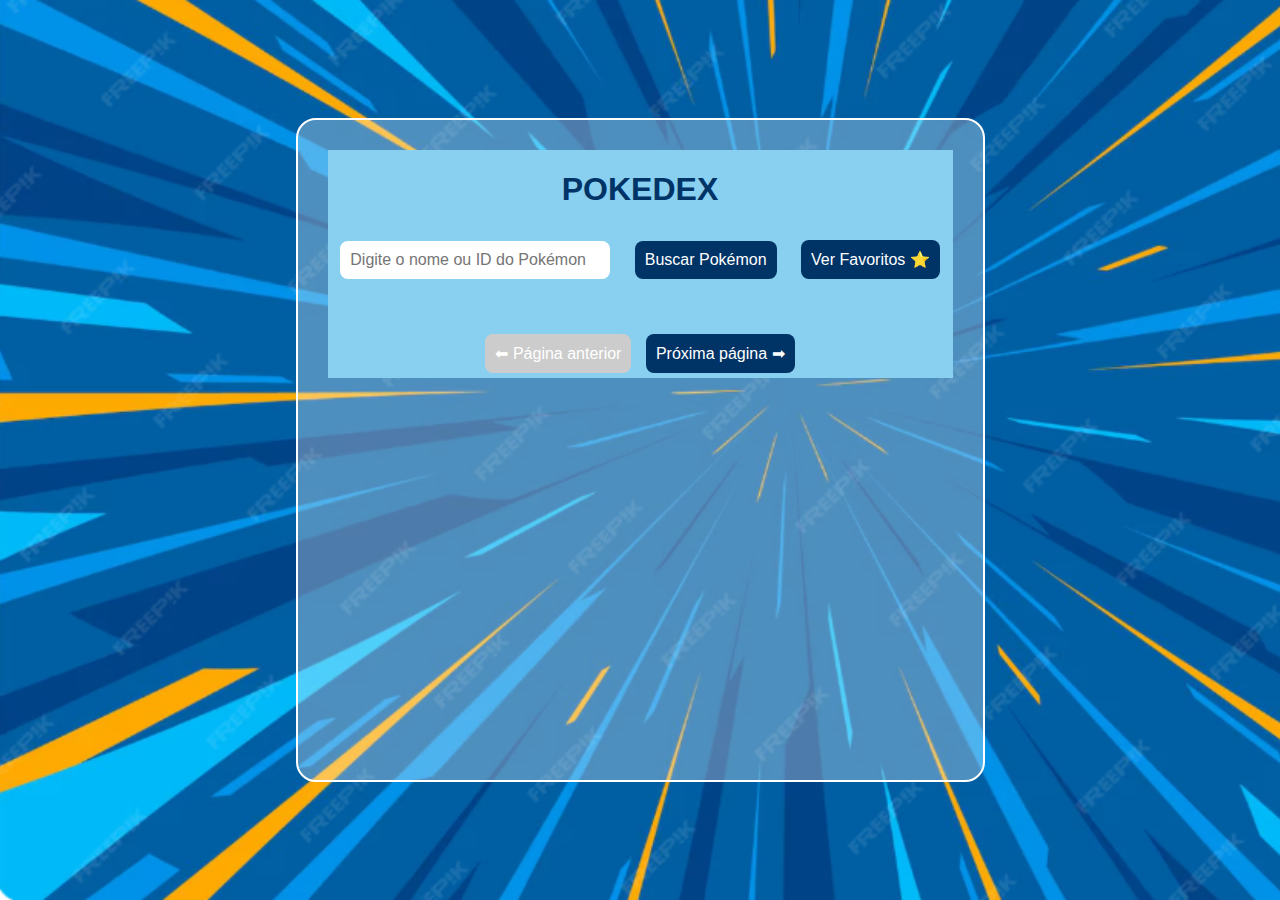
<file: index.html>
<!DOCTYPE html>
<html lang="pt-BR">
<head>
<meta charset="UTF-8">
<meta name="viewport" content="width=device-width, initial-scale=1.0">
<title>Pokémon Finder</title>
<link rel="stylesheet" href="style.css">
</head>
<body>
<div class="game-container">
    <div class="play-area">
<h1>POKEDEX</h1>
<input type="text" id="pokemon-input" placeholder="Digite o nome ou ID do Pokémon">
<button id="fetch-button">Buscar Pokémon</button>
<button id="view-favorites">Ver Favoritos ⭐</button>
<p id="error"></p>

<div id="pokemon-list"></div>

<div id="pagination">
  <button id="prev-button" disabled>⬅ Página anterior</button>
  <button id="next-button">Próxima página ➡</button>
</div>

<button id="back-button">⬅ Voltar à lista</button>
</div>
</div>
<script src="script.js"></script>
</body>
</html>
</file>
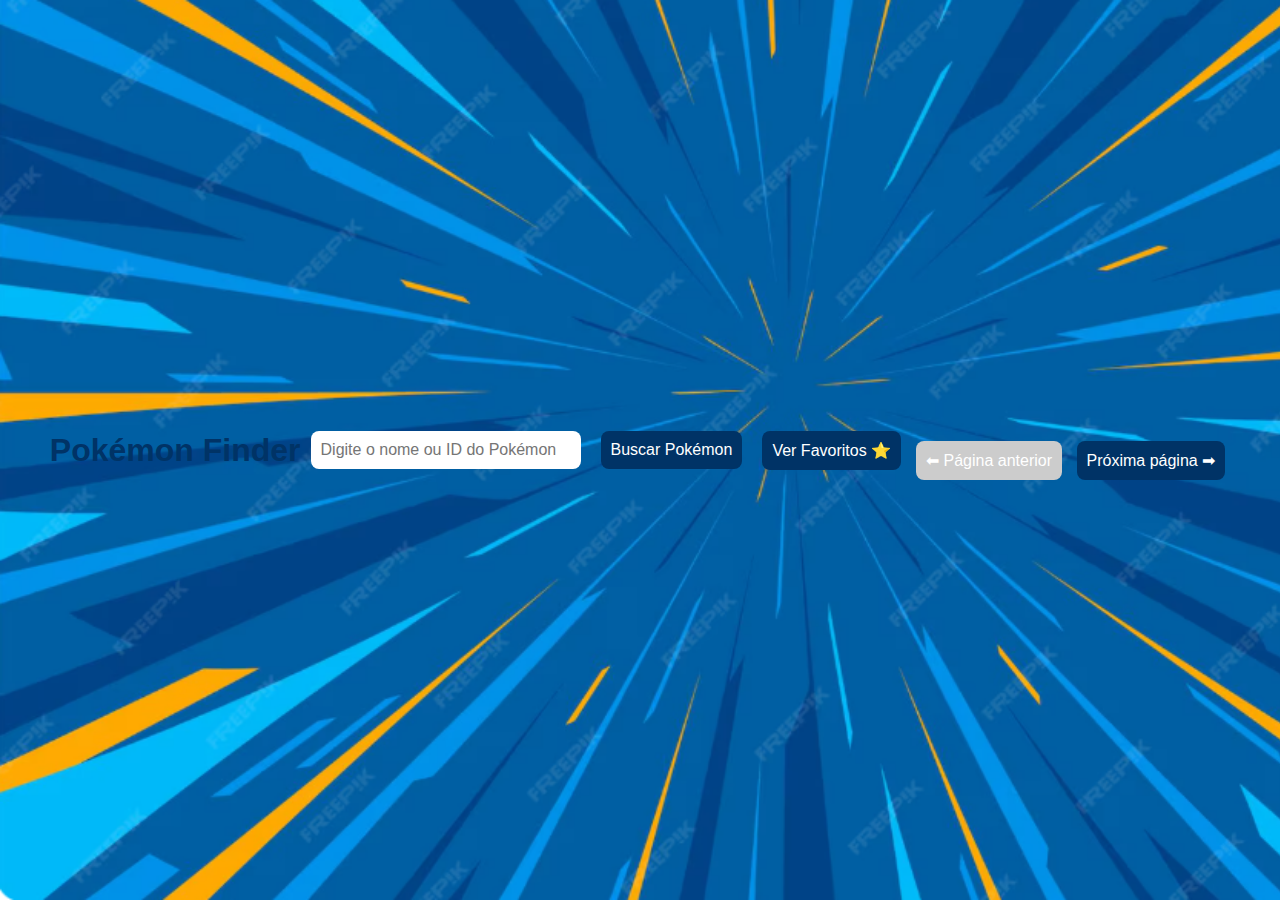
<file: copia.html>
<!DOCTYPE html>
<html lang="pt-BR">
<head>
<meta charset="UTF-8">
<meta name="viewport" content="width=device-width, initial-scale=1.0">
<title>Pokémon Finder</title>
<link rel="stylesheet" href="style.css">
</head>
<body>

<h1>Pokémon Finder</h1>

<input type="text" id="pokemon-input" placeholder="Digite o nome ou ID do Pokémon">
<button id="fetch-button">Buscar Pokémon</button>
<button id="view-favorites">Ver Favoritos ⭐</button>
<p id="error"></p>

<div id="pokemon-list"></div>

<div id="pagination">
  <button id="prev-button" disabled>⬅ Página anterior</button>
  <button id="next-button">Próxima página ➡</button>
</div>

<button id="back-button">⬅ Voltar à lista</button>

<script>
let limit = 20;
let offset = 0;
let showingFavorites = false;

// ---------- FAVORITOS ----------
function getFavorites() {
  return JSON.parse(localStorage.getItem("favorites")) || [];
}

function saveFavorite(pokemon) {
  let favorites = getFavorites();
  if (!favorites.some(fav => fav.id === pokemon.id)) {
    favorites.push(pokemon);
    localStorage.setItem("favorites", JSON.stringify(favorites));
  }
}

function removeFavorite(id) {
  let favorites = getFavorites().filter(fav => fav.id !== id);
  localStorage.setItem("favorites", JSON.stringify(favorites));
}

function isFavorite(id) {
  return getFavorites().some(fav => fav.id === id);
}

// ---------- LISTAGEM DE POKÉMON ----------
async function listarPokemons() {
  const url = `https://pokeapi.co/api/v2/pokemon?limit=${limit}&offset=${offset}`;
  const response = await fetch(url);
  const data = await response.json();

  const container = document.getElementById("pokemon-list");
  container.innerHTML = "";

  for (const pokemon of data.results) {
    const detailsResponse = await fetch(pokemon.url);
    const details = await detailsResponse.json();

    exibeCardResumo(details, container);
  }

  document.getElementById("prev-button").disabled = offset === 0;
  document.getElementById("pagination").style.display = "block";
  document.getElementById("back-button").style.display = "none";
}

// ---------- CARD SIMPLES (na lista) ----------
function exibeCardResumo(data, container) {
  const img = data.sprites.other.dream_world.front_default || data.sprites.front_default;
  const name = data.name;
  const id = data.id;

  const card = document.createElement("div");
  card.classList.add("pokemon-card");
  card.innerHTML = `
    <img src="${img}" alt="${name}">
    <p class="pokemon-name">${name}</p>
  `;

  card.onclick = () => {
    fetch(`https://pokeapi.co/api/v2/pokemon/${id}`)
      .then(res => res.json())
      .then(exibe_dados)
      .catch(() => {
        document.getElementById("error").innerText = "Erro ao carregar detalhes.";
      });
  };

  container.appendChild(card);
}

// ---------- CARD COMPLETO (detalhes) ----------
function exibeCardDetalhado(data, container) {
  const img = data.sprites.other.dream_world.front_default || data.sprites.front_default;
  const name = data.name;
  const id = data.id;
  const height = data.height / 10;
  const weight = data.weight / 10;
  const favorite = isFavorite(id);

  const card = document.createElement("div");
  card.classList.add("pokemon-card");

  card.innerHTML = `
    <img src="${img}" alt="${name}">
    <p class="pokemon-name">${name}</p>
    <div class="pokemon-info">
      <p><strong>ID:</strong> #${id}</p>
      <p><strong>Altura:</strong> ${height.toFixed(1)} m</p>
      <p><strong>Peso:</strong> ${weight.toFixed(1)} kg</p>
    </div>
    <button class="favorite-btn">${favorite ? "★ Remover Favorito" : "☆ Favoritar"}</button>
  `;

  const favBtn = card.querySelector(".favorite-btn");
  favBtn.onclick = function() {
    if (isFavorite(id)) {
      removeFavorite(id);
      favBtn.textContent = "☆ Favoritar";
    } else {
      saveFavorite({ id, name, img, height, weight });
      favBtn.textContent = "★ Remover Favorito";
    }
  };

  container.appendChild(card);
}

// ---------- EXIBIR DETALHES ----------
function exibe_dados(data){
  const container = document.getElementById("pokemon-list");
  container.innerHTML = "";
  exibeCardDetalhado(data, container);

  // Esconde paginação e mostra botão voltar
  document.getElementById("pagination").style.display = "none";
  document.getElementById("back-button").style.display = "inline-block";
}

// ---------- BOTÃO VOLTAR ----------
document.getElementById("back-button").onclick = function() {
  document.getElementById("error").innerText = "";
  if (showingFavorites) {
    mostrarFavoritos();
  } else {
    listarPokemons();
  }
}

// ---------- BUSCAR POKÉMON ----------
document.getElementById("fetch-button").onclick = function() {
  showingFavorites = false;
  let pokemon_input = document.getElementById("pokemon-input").value.trim().toLowerCase();

  if (!pokemon_input) {
    document.getElementById("error").innerText = "Por favor, insira um nome ou ID.";
    return;
  }

  let url = `https://pokeapi.co/api/v2/pokemon/${pokemon_input}`;
  
  fetch(url)
    .then(response => {
      if (!response.ok) throw new Error("Pokémon não encontrado");
      return response.json();
    })
    .then(exibe_dados)
    .catch(() => {
      document.getElementById("error").innerText = "Pokémon não encontrado. Verifique o nome ou ID.";
    });
}

// ---------- PAGINAÇÃO ----------
document.getElementById("next-button").onclick = function() {
  showingFavorites = false;
  offset += limit;
  listarPokemons();
}

document.getElementById("prev-button").onclick = function() {
  showingFavorites = false;
  if (offset >= limit) {
    offset -= limit;
    listarPokemons();
  }
}

// ---------- VER FAVORITOS ----------
document.getElementById("view-favorites").onclick = function() {
  mostrarFavoritos();
};

function mostrarFavoritos() {
  const container = document.getElementById("pokemon-list");
  container.innerHTML = "";
  showingFavorites = true;

  const favorites = getFavorites();
  if (favorites.length === 0) {
    container.innerHTML = "<p>Você ainda não favoritou nenhum Pokémon ⭐</p>";
    document.getElementById("pagination").style.display = "none";
    document.getElementById("back-button").style.display = "none";
    return;
  }

  favorites.forEach(fav => {
    const data = { 
      id: fav.id, 
      name: fav.name, 
      height: fav.height, 
      weight: fav.weight, 
      sprites: { other: { dream_world: { front_default: fav.img } }, front_default: fav.img } 
    };
    exibeCardResumo(data, container);
  });

  document.getElementById("pagination").style.display = "none";
  document.getElementById("back-button").style.display = "none";
}

// ---------- CARREGAR AO ABRIR ----------
window.onload = listarPokemons;
</script>

</body>
</html>
</file>
<file: style.css>
body {
  font-family: Arial, sans-serif;
  text-align: center;
  background-color: #a8e6cf;
  background-image: url('pokemon.png');
  background-repeat: no-repeat;
  background-size: cover;
  background-attachment: fixed;

  display: flex;
  justify-content: center;
  align-items: center;
  height: 100vh;
  margin: 0;
}

.game-container {
  width: 80%; /* ou 500px, se preferir */
  max-width: 625px; /* limite máximo pra não ficar enorme */
  min-height: 600px; /* altura mínima, pra não ficar muito pequeno */
  border: 2px solid #fff;
  display: flex;
  flex-direction: column;
  justify-content: flex-start;
  align-items: center;
  padding: 30px;
  background-color: rgba(255, 255, 255, 0.3);
  border-radius: 20px;
  overflow: hidden;
}

.play-area {
  width: 100%;
  height: 100%;
  background: #89CFF0;
}


  h1 {
    color: #003366;
  }

  input, button {
    padding: 10px;
    margin: 10px;
    font-size: 16px;
    border-radius: 8px;
    border: none;
  }

  input {
    width: 250px;
  }

  button {
    background-color: #003366;
    color: white;
    cursor: pointer;
  }

  button:hover {
    background-color: #4fb08a;
  }

  img {
    width: 120px;
    height: 120px;
  }

  #error {
    color: red;
    font-weight: bold;
  }

  .pokemon-card {
    background-color: white;
    border-radius: 12px;
    box-shadow: 0 2px 5px rgba(0,0,0,0.15);
    display: inline-block;
    margin: 5px;
    padding: 5px;
    width: 120px;
    cursor: pointer;
    transition: transform 0.2s;
  }

  .pokemon-card:hover {
    transform: scale(1.05);
  }

  .pokemon-name {
    font-weight: bold;
    text-transform: capitalize;
    color: #2a6041;
  }

  .pokemon-info {
    font-size: 14px;
    color: #333;
  }

  #pokemon-list {
    display: flex;
    flex-wrap: wrap;
    justify-content: center;
    margin-top: 20px;
  }

  #pagination {
    margin-top: 20px;
  }

  #pagination button {
    background-color: #2a6041;
    margin: 5px;
  }

  #pagination button:disabled {
    background-color: #ccc;
    cursor: not-allowed;
  }

  .favorite-btn {
    background-color: gold;
    color: black;
    font-weight: bold;
    margin-top: 8px;
  }

  #view-favorites {
    background-color: #003366;
  }

  #back-button {
    background-color: #2a6041;
    margin-top: 20px;
    display: none;
  }
  
  button#next-button {
    background-color: #003366;
  }
</file>
